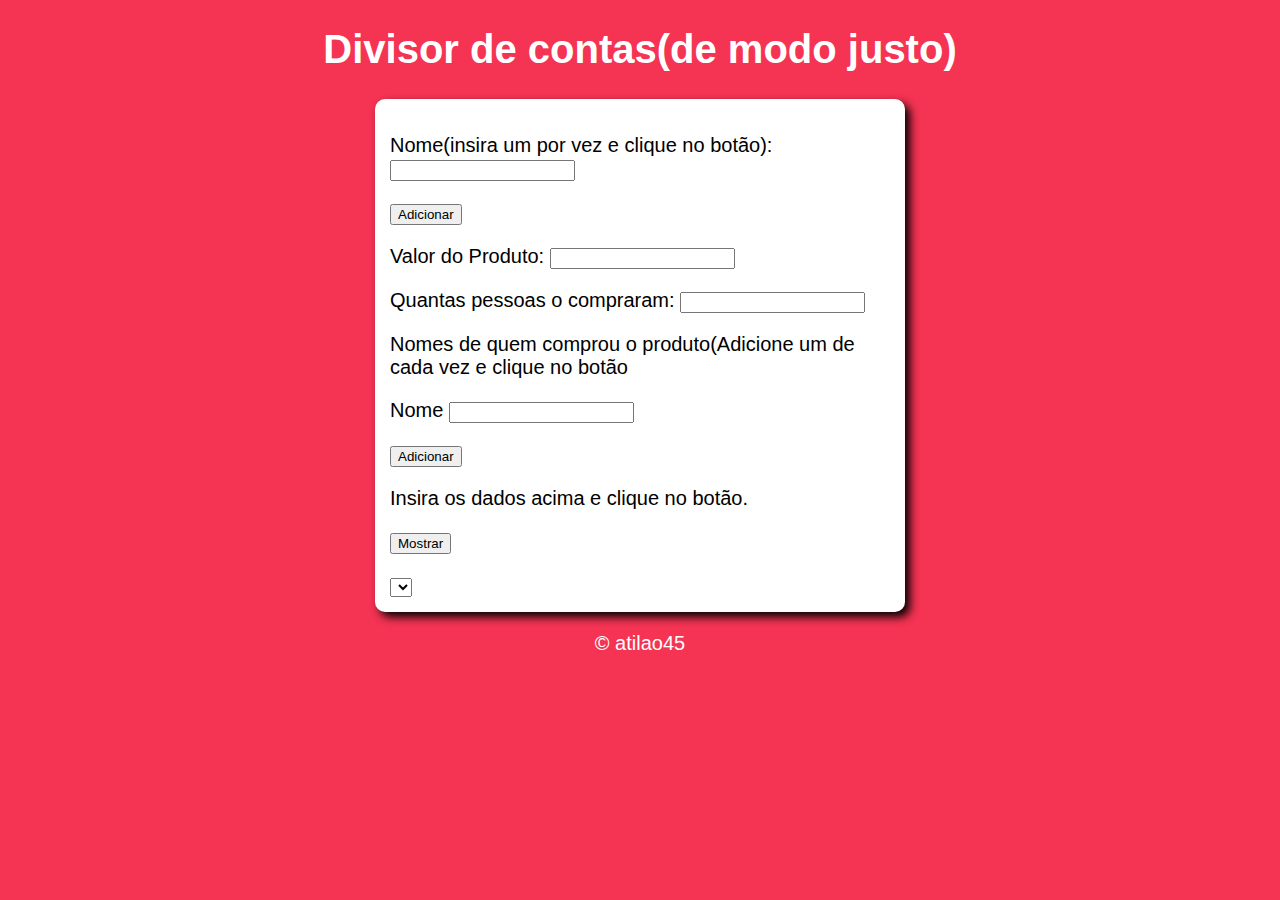
<file: DivisorDeContasJusto/index.html>
<!DOCTYPE html>
<html lang="pt-br">
  <head>
    <meta charset="UTF-8" />
    <meta http-equiv="X-UA-Compatible" content="IE=edge" />
    <meta name="viewport" content="width=device-width, initial-scale=1.0" />
    <title>ex003</title>
    <link rel="stylesheet" href="./styles.css">
  </head>
  <body>
    <header><h1>Divisor de contas(de modo justo)</h1></header>
    <section>
      <div>
        <p>Nome(insira um por vez e clique no botão): <input type="text" id="nome" min="" /></p>
        <p>
          <input type="button" value="Adicionar" onclick="adicionar()" />
        </p>
        <p id="adicionado"></p>
        <p>Valor do Produto: <input type="number" id="valor" min="0" /></p>
        <p>Quantas pessoas o compraram: <input type="number" id="quantidade" min="0" /></p>
        <p>Nomes de quem comprou o produto(Adicione um de cada vez e clique no botão</p>
        <p>Nome <input type="text" id="nomes" min="" /></p>
        <p>
          <input type="button" value="Adicionar" onclick="adicionarConta()" />
        </p>
        <div id="res">Insira os dados acima e clique no botão.</div>
        <p>
          <input type="button" value="Mostrar" onclick="imprimirConta()" />
        </p>
      </div>
      <div>
        <select name="contas" id="seltab"></select>
    </section>
    <footer>
      <p>&copy; atilao45</p>
    </footer>
    <script src="./script.js"></script>
  </body>
</html>
</file>
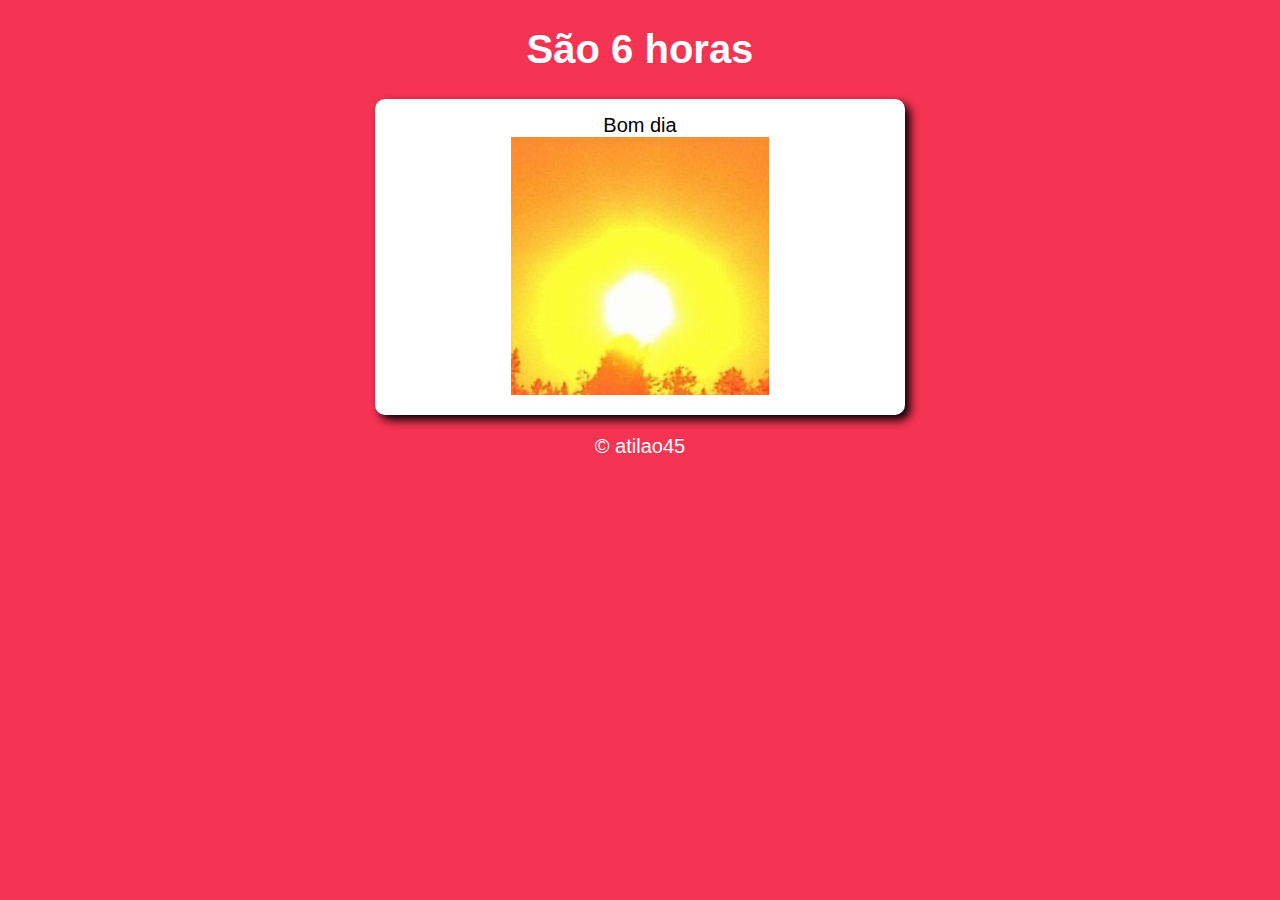
<file: ex001/index.html>
<!DOCTYPE html>
<html lang="pt-br">
  <head>
    <meta charset="UTF-8" />
    <meta http-equiv="X-UA-Compatible" content="IE=edge" />
    <meta name="viewport" content="width=device-width, initial-scale=1.0" />
    <title>ex001</title>
    <style>
      body {
        background: rgb(245, 51, 83);
        font: normal 15pt Arial;
      }
      header {
        color: white;
        text-align: center;
      }
      section {
        background: white;
        border-radius: 10px;
        padding: 15px;
        width: 500px;
        margin: auto;
        box-shadow: 5px 5px 10px black;
        text-align: center;
      }
      footer {
        color: white;
        text-align: center;
      }
    </style>
  </head>
  <body onload="carregar()">
    <header><h1>Hora do dia</h1></header>
    <section>
      <div id="mensagem">mensagem vai aqui</div>
      <div>
        <img id="imagem" src="./fotos/manha.jpg" alt="Foto manha" />
      </div>
    </section>
    <footer>
      <p>&copy; atilao45</p>
    </footer>
    <script src="./script.js"></script>
  </body>
</html>
</file>
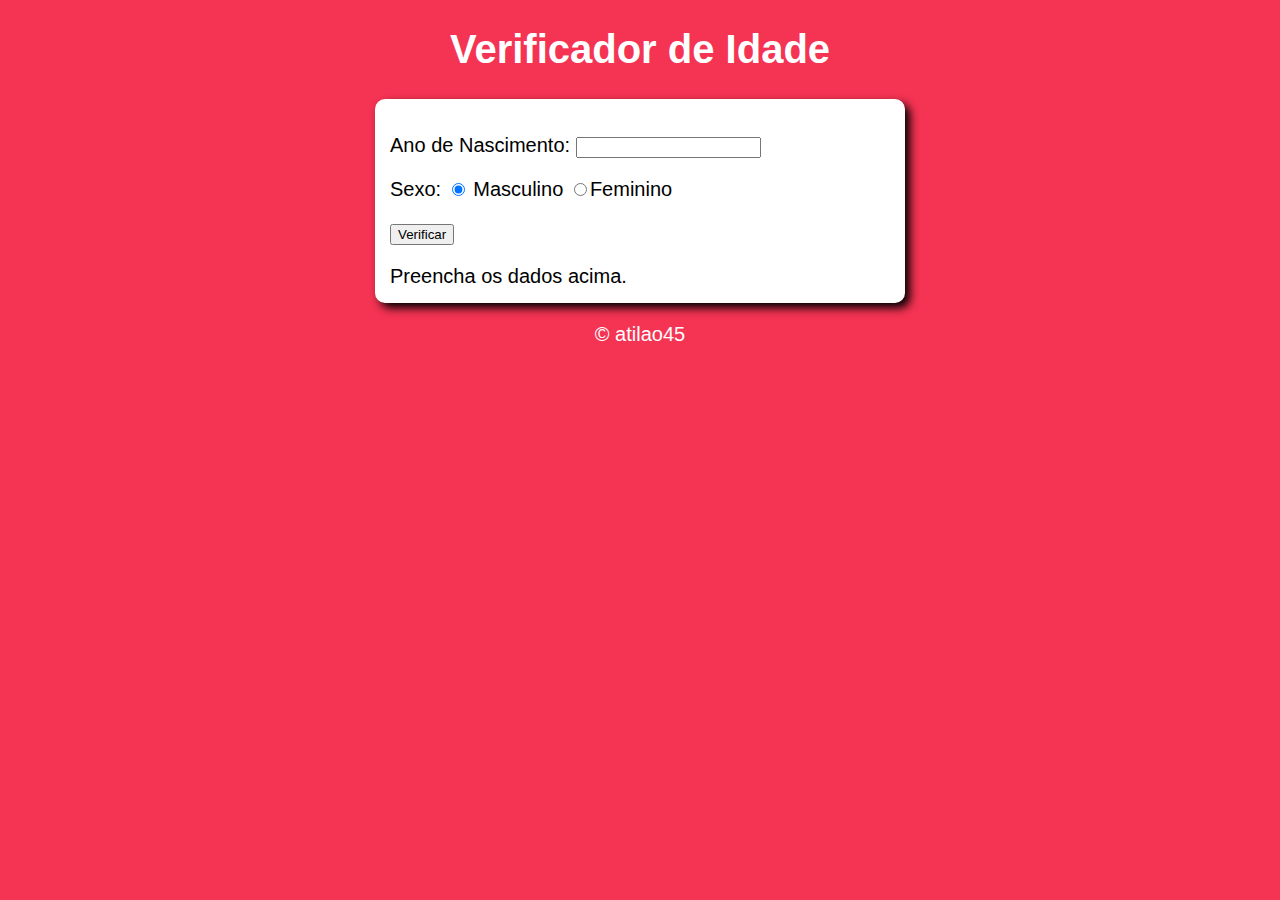
<file: ex002/index.html>
<!DOCTYPE html>
<html lang="pt-br">
  <head>
    <meta charset="UTF-8" />
    <meta http-equiv="X-UA-Compatible" content="IE=edge" />
    <meta name="viewport" content="width=device-width, initial-scale=1.0" />
    <title>ex002</title>
    <style>
      body {
        background: rgb(245, 51, 83);
        font: normal 15pt Arial;
      }
      header {
        color: white;
        text-align: center;
      }
      section {
        background: white;
        border-radius: 10px;
        padding: 15px;
        width: 500px;
        margin: auto;
        box-shadow: 5px 5px 10px black;
      }
      footer {
        color: white;
        text-align: center;
      }
    </style>
  </head>
  <body>
    <header><h1>Verificador de Idade</h1></header>
    <section>
      <div id="res">
        <p>
          Ano de Nascimento:
          <input type="number" name="txtano" id="txtano" min="0" />
        </p>
        <p>
          Sexo: <input type="radio" name="radsex" id="masc" checked />
          <label for="masc">Masculino</label>
          <input type="radio" name="radsex" id="fem" /><label for="fem"
            >Feminino</label
          >
        </p>
        <p><Input type="button" value="Verificar" onclick="verificar()"></Input></p>
      </div>
      <div id="res">
        Preencha os dados acima.
      </div>
    </section>
    <footer>
      <p>&copy; atilao45</p>
    </footer>
    <script src="./script.js"></script>
  </body>
</html>
</file>
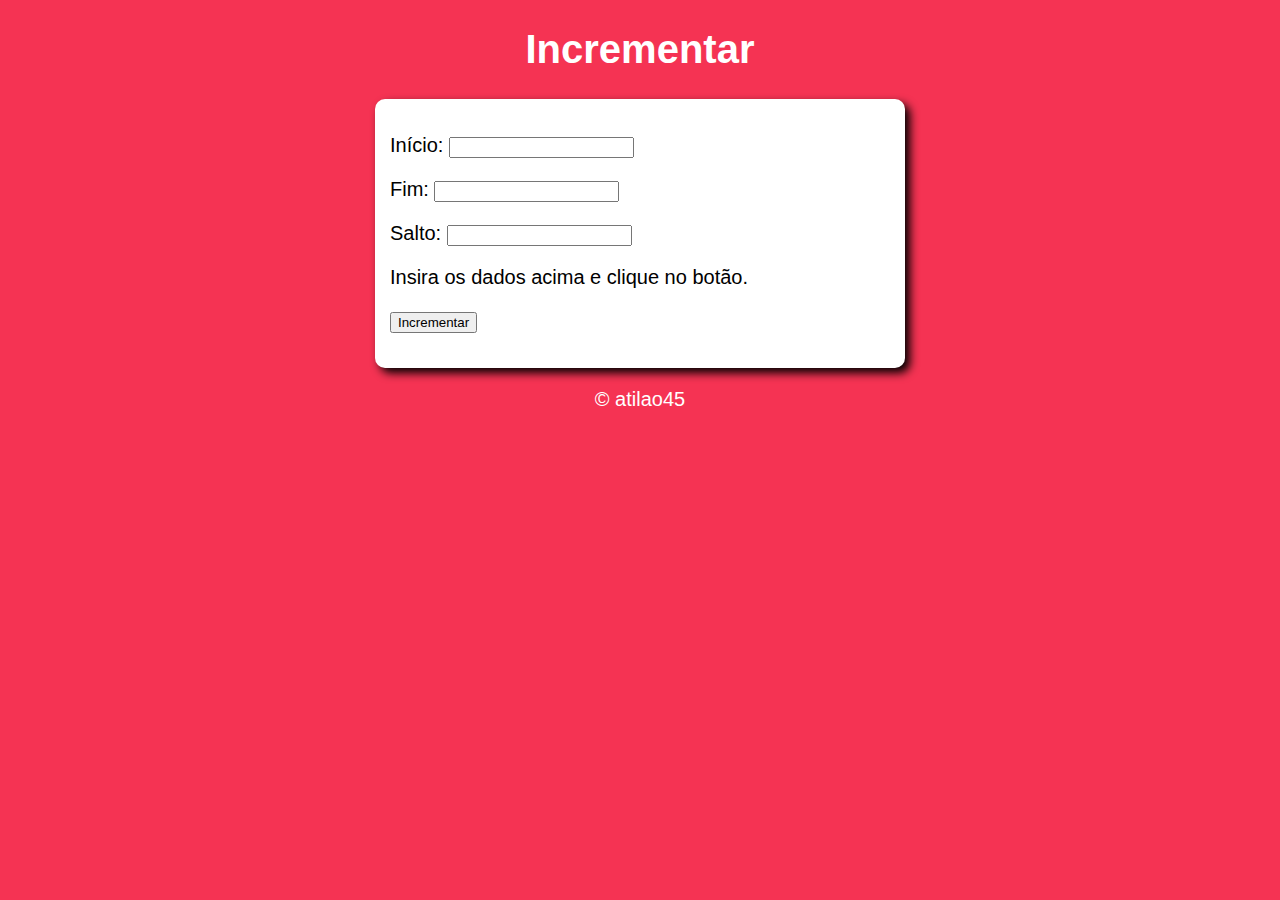
<file: ex003/index.html>
<!DOCTYPE html>
<html lang="pt-br">
  <head>
    <meta charset="UTF-8" />
    <meta http-equiv="X-UA-Compatible" content="IE=edge" />
    <meta name="viewport" content="width=device-width, initial-scale=1.0" />
    <title>ex003R</title>
    <style>
      body {
        background: rgb(245, 51, 83);
        font: normal 15pt Arial;
      }
      header {
        color: white;
        text-align: center;
      }
      section {
        background: white;
        border-radius: 10px;
        padding: 15px;
        width: 500px;
        margin: auto;
        box-shadow: 5px 5px 10px black;
      }
      footer {
        color: white;
        text-align: center;
      }
    </style>
  </head>
  <body>
    <header><h1>Incrementar</h1></header>
    <section>
      <div>
        <p>Início: <input type="number" id="inicio" min="0" /></p>
        <p>Fim: <input type="number" id="fim" min="0" /></p>
        <p>Salto: <input type="number" id="salto" min="0" /></p>
        <div id="res">Insira os dados acima e clique no botão.</div>
        <p>
          <input type="button" value="Incrementar" onclick="incrementar()" />
        </p>
      </div>
    </section>
    <footer>
      <p>&copy; atilao45</p>
    </footer>
    <script src="./script.js"></script>
  </body>
</html>
</file>
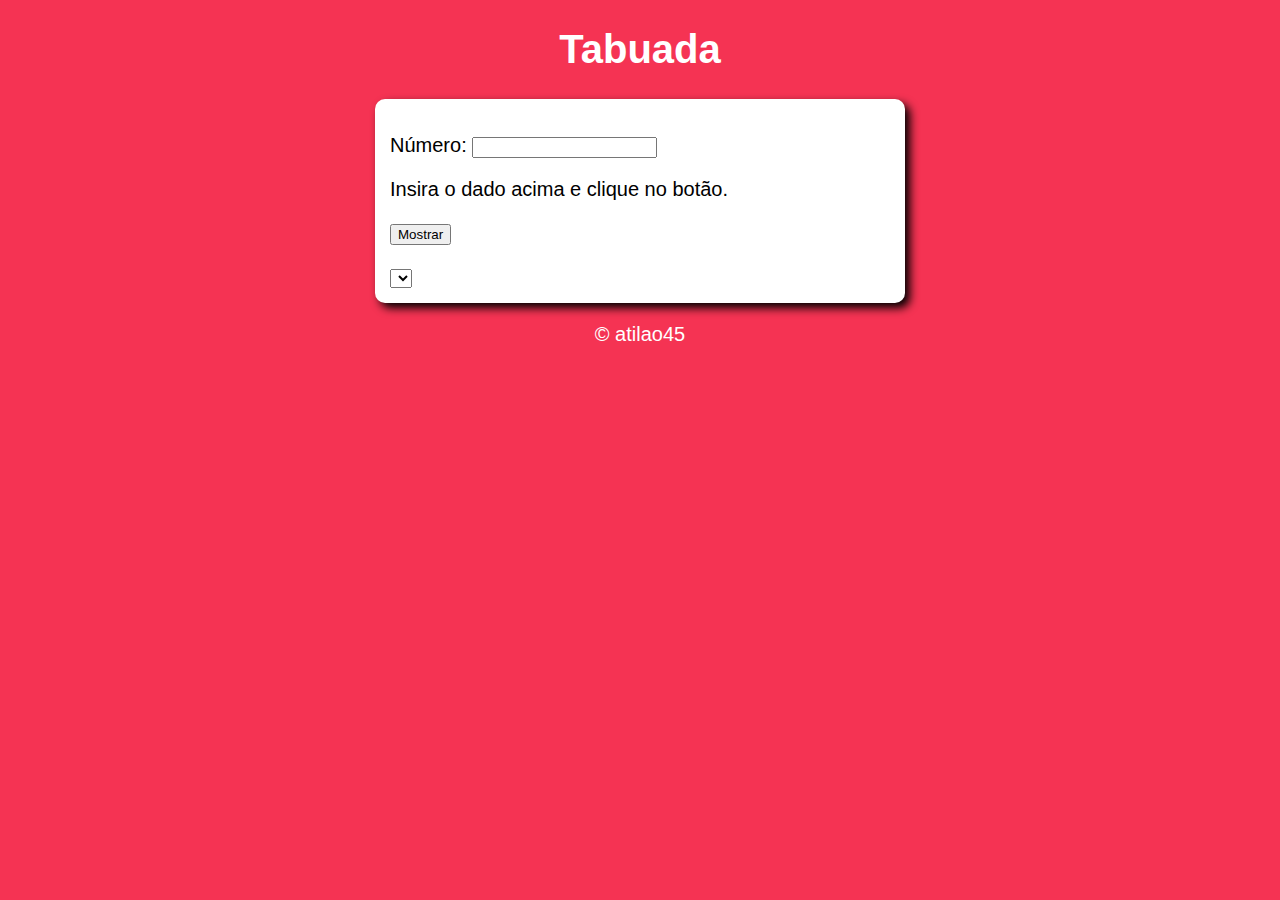
<file: ex004/index.html>
<!DOCTYPE html>
<html lang="pt-br">
  <head>
    <meta charset="UTF-8" />
    <meta http-equiv="X-UA-Compatible" content="IE=edge" />
    <meta name="viewport" content="width=device-width, initial-scale=1.0" />
    <title>ex004R</title>
    <style>
      body {
        background: rgb(245, 51, 83);
        font: normal 15pt Arial;
      }
      header {
        color: white;
        text-align: center;
      }
      section {
        background: white;
        border-radius: 10px;
        padding: 15px;
        width: 500px;
        margin: auto;
        box-shadow: 5px 5px 10px black;
      }
      footer {
        color: white;
        text-align: center;
      }
    </style>
  </head>
  <body>
    <header><h1>Tabuada</h1></header>
    <section>
      <div>
        <p>Número: <input type="number" id="numero" min="0" /></p>
        <div id="res">Insira o dado acima e clique no botão.</div>
        <p>
          <input type="button" value="Mostrar" onclick="tabuada()" />
        </p>
      </div>
      <div>
      <select name="tabuada" id="seltab"></select>
    </section>
    <footer>
      <p>&copy; atilao45</p>
    </footer>
    <script src="./script.js"></script>
  </body>
</html>
</file>
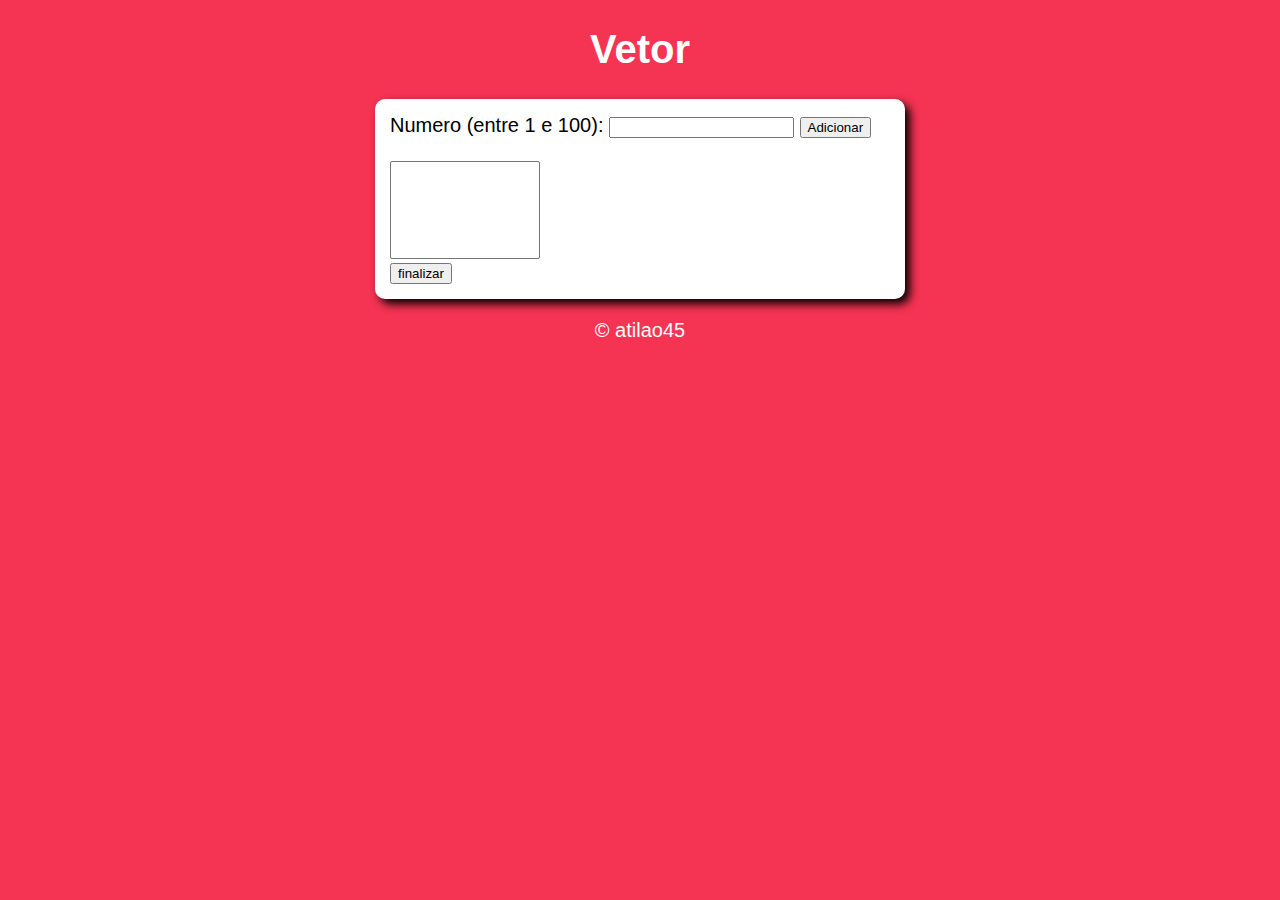
<file: ex005/index.html>
<!DOCTYPE html>
<html lang="pt-br">
  <head>
    <meta charset="UTF-8" />
    <meta http-equiv="X-UA-Compatible" content="IE=edge" />
    <meta name="viewport" content="width=device-width, initial-scale=1.0" />
    <title>ex005R</title>
    <link rel="stylesheet" type="text/css" href="styles.css" />
  </head>
  <body>
    <header><h1>Vetor</h1></header>
    <section>
      <div>
        Numero (entre 1 e 100):
        <input type="number" name="fnum" id="fnum" />
        <input type="button" value="Adicionar" onclick="adicionar()" />
        <br /><br /><select name="flista" id="flista" size="6"></select>
        <br /><input type="button" value="finalizar" onclick="finalizar()" />
      </div>
      <div id="res"></div>
    </section>
    <footer>
      <p>&copy; atilao45</p>
    </footer>
    <script src="./script.js"></script>
  </body>
</html>
</file>
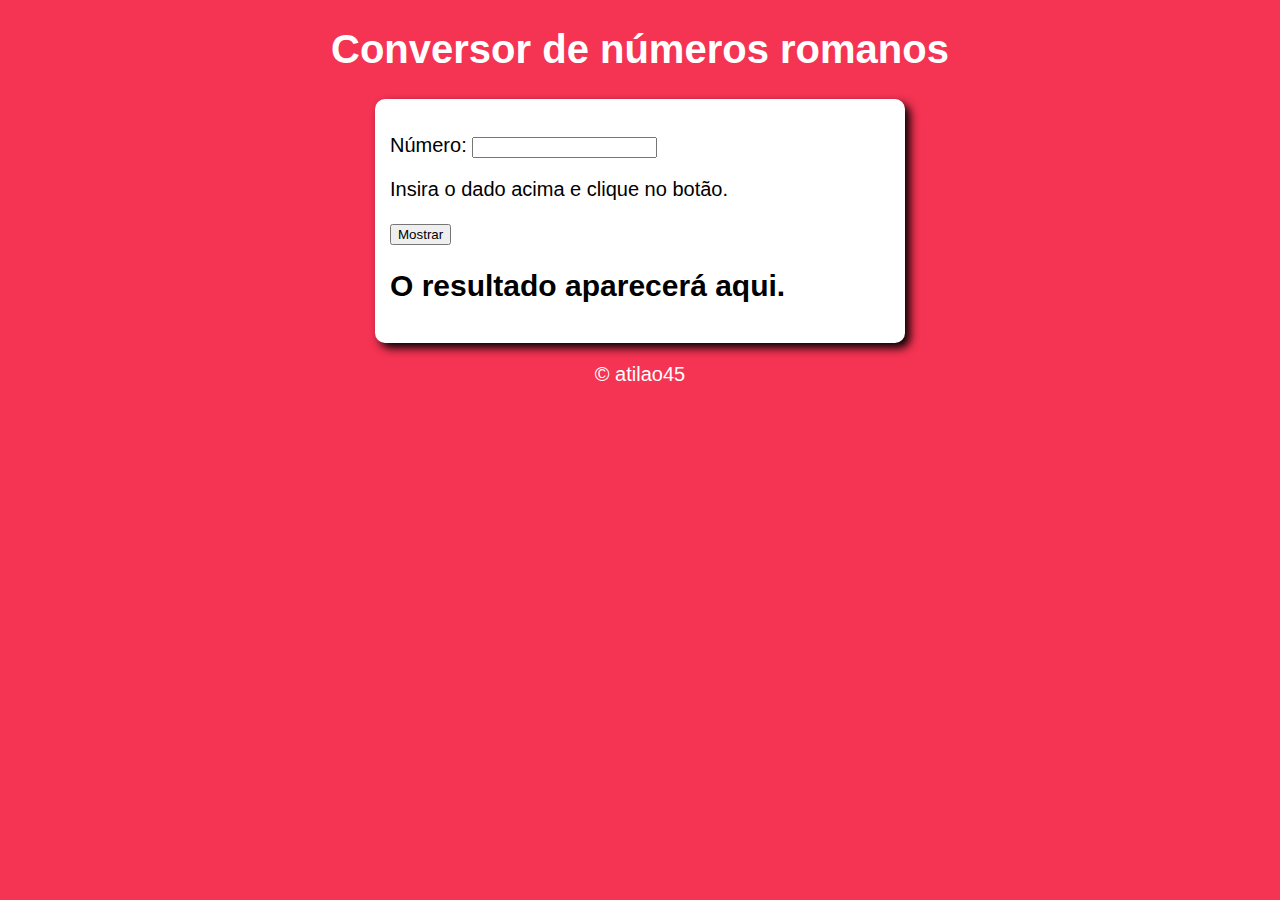
<file: TraduzirNumerosRomanos/index.html>
<!DOCTYPE html>
<html lang="pt-br">
  <head>
    <meta charset="UTF-8" />
    <meta http-equiv="X-UA-Compatible" content="IE=edge" />
    <meta name="viewport" content="width=device-width, initial-scale=1.0" />
    <title>ex001</title>
    <link rel="stylesheet" href="./styles.css">
  </head>
  <body>
    <header><h1>Conversor de números romanos</h1></header>
    <section>
      <div>
        <p>Número: <input type="text" id="texto" min="" /></p>
        <div id="res">Insira o dado acima e clique no botão.</div>
        <p>
          <input type="button" value="Mostrar" onclick="conversaoTotal()" />
        </p>
      </div>
      <div>
        <h2 id="Resposta">O resultado aparecerá aqui.</h2>
    </section>
    <footer>
      <p>&copy; atilao45</p>
    </footer>
    <script src="./script.js"></script>
  </body>
</html>
</file>
<file: DivisorDeContasJusto/styles.css>
body {
  background: rgb(245, 51, 83);
  font: normal 15pt Arial;
}
header {
  color: white;
  text-align: center;
}
section {
  background: white;
  border-radius: 10px;
  padding: 15px;
  width: 500px;
  margin: auto;
  box-shadow: 5px 5px 10px black;
}
footer {
  color: white;
  text-align: center;
}
</file>
<file: ex005/styles.css>
body {
  background: rgb(245, 51, 83);
  font: normal 15pt Arial;
}
header {
  color: white;
  text-align: center;
}
section {
  background: white;
  border-radius: 10px;
  padding: 15px;
  width: 500px;
  margin: auto;
  box-shadow: 5px 5px 10px black;
}
footer {
  color: white;
  text-align: center;
}
select#flista {
  width: 150px;
}
</file>
<file: TraduzirNumerosRomanos/styles.css>
body {
  background: rgb(245, 51, 83);
  font: normal 15pt Arial;
}
header {
  color: white;
  text-align: center;
}
section {
  background: white;
  border-radius: 10px;
  padding: 15px;
  width: 500px;
  margin: auto;
  box-shadow: 5px 5px 10px black;
}
footer {
  color: white;
  text-align: center;
}
</file>
